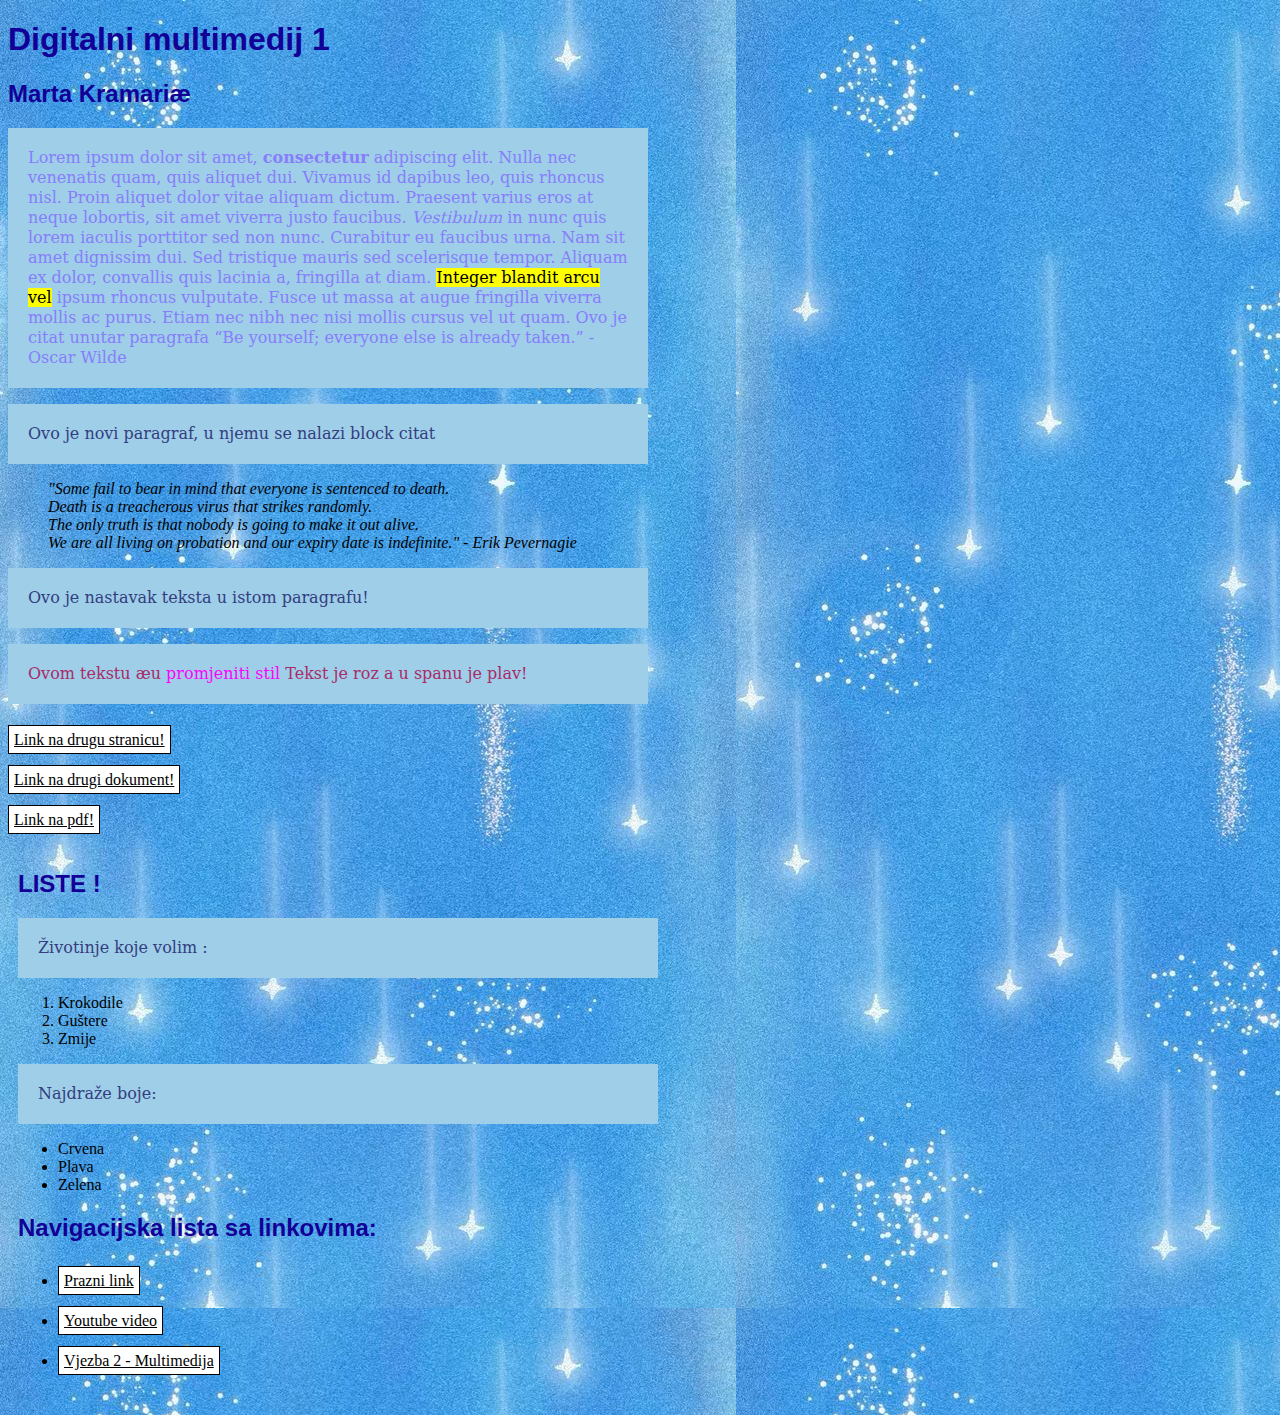
<file: index.html>
<!doctype html>
<html>
<head>
<meta charset="utf-8">
<title>moj html dokument</title>
<link rel="stylesheet" href="stil.css"/>
</head>
<body class="pozadina">
<h1 style="color:#130097;">Digitalni multimedij 1</h1>
<h2 style="color:#130097;">Marta Kramariæ</h2>
<p class="paragraf_1">Lorem ipsum dolor sit amet, <b>consectetur</b> adipiscing elit. Nulla nec venenatis quam, quis aliquet dui. Vivamus id dapibus leo, quis rhoncus nisl. Proin aliquet dolor vitae aliquam dictum. Praesent varius eros at neque lobortis, sit amet viverra justo faucibus. <i>Vestibulum</i> in nunc quis lorem iaculis porttitor sed non nunc. Curabitur eu faucibus urna. Nam sit amet dignissim dui. Sed tristique mauris sed scelerisque tempor. Aliquam ex dolor, convallis quis lacinia a, fringilla at diam. <mark>Integer blandit arcu vel</mark> ipsum rhoncus vulputate. Fusce ut massa at augue fringilla viverra mollis ac purus. Etiam nec nibh nec nisi mollis cursus vel ut quam.
    Ovo je citat unutar paragrafa <q>Be yourself; everyone else is already taken.</q> - Oscar Wilde
<p>Ovo je novi paragraf, u njemu se nalazi block citat</p>
<blockquote>
    <i>"Some fail to bear in mind that everyone is sentenced to death.
    <br/>Death is a treacherous virus that strikes randomly.
    <br/>The only truth is that nobody is going to make it out alive.
    <br/> We are all living on probation and our expiry date is indefinite."
    - Erik Pevernagie
      </i>
</blockquote>
<p>Ovo je nastavak teksta u istom paragrafu!</p>
<p style="color:#aa2b6a;">Ovom tekstu æu <span style="color:3a2baa;">promjeniti stil</span> Tekst je roz  a u spanu je plav!</p>
<a href="https://www.w3schools.com/">Link na drugu stranicu!</a><br/> 
<a href="vjezba1.html">Link na drugi dokument!</a><br/>
<a href="Dokumenti/10_vjezba_HTML.pdf">Link na pdf!</a>
<div class="novi_blok">
<h2 style="color:#130097;">LISTE !</h2>
<p>Životinje koje volim :</p>
<ol>
    <li>Krokodile</li>
    <li>Guštere</li>
    <li>Zmije</li>
</ol>
<p>Najdraže boje:</p>
<ul>
    <li>Crvena</li>
    <li>Plava</li>
    <li>Zelena</li>
</ul>
<h2 style="color:#130097;">Navigacijska lista sa linkovima:</h2>
<nav>
    <ul>
        <li><a href="#">Prazni link</a></li>
        <li><a href="https://www.youtube.com/watch?v=xaQJbozY_Is">Youtube video</a></li>
        <li><a href="vjezba2.html">Vjezba 2 - Multimedija</a></li>
    </ul>
</nav>
</div>
</body>

</html>
</file>
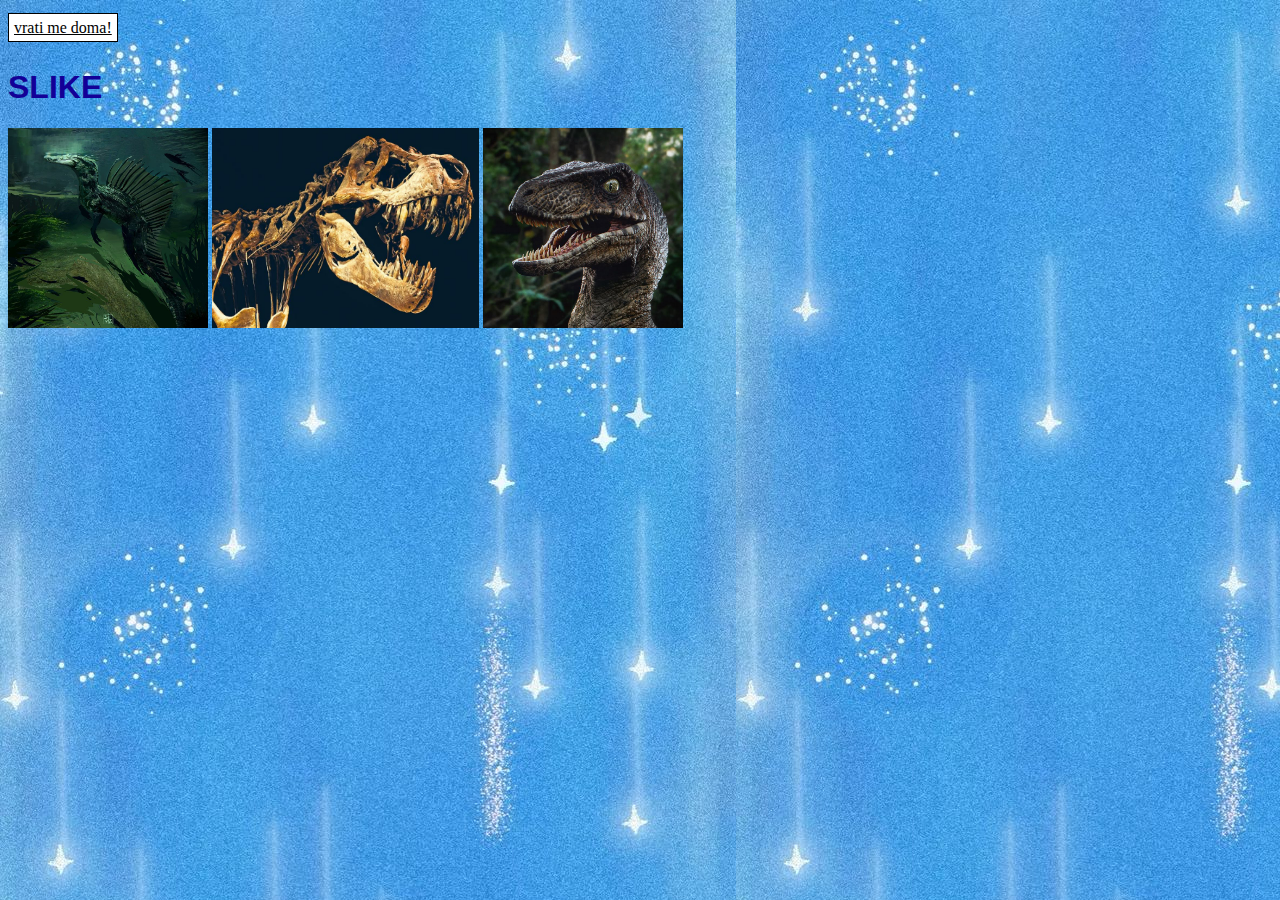
<file: vjezba1.html>
<!doctype html> <html> <head>
<meta charset="utf-8">
<title>vjezba1</title>
<link rel="stylesheet" href="stil.css"/>
</head>
<body class="pozadina">
 <a href="index.html">vrati me doma!</a>
 
 <h1 style="color:#130097;">SLIKE</h1>
 <img src="Slike/01.jpg"/>
 <img src="Slike/02.jpg"/>
 <img src="Slike/03.jpg"/>

</body>

</html>
</file>
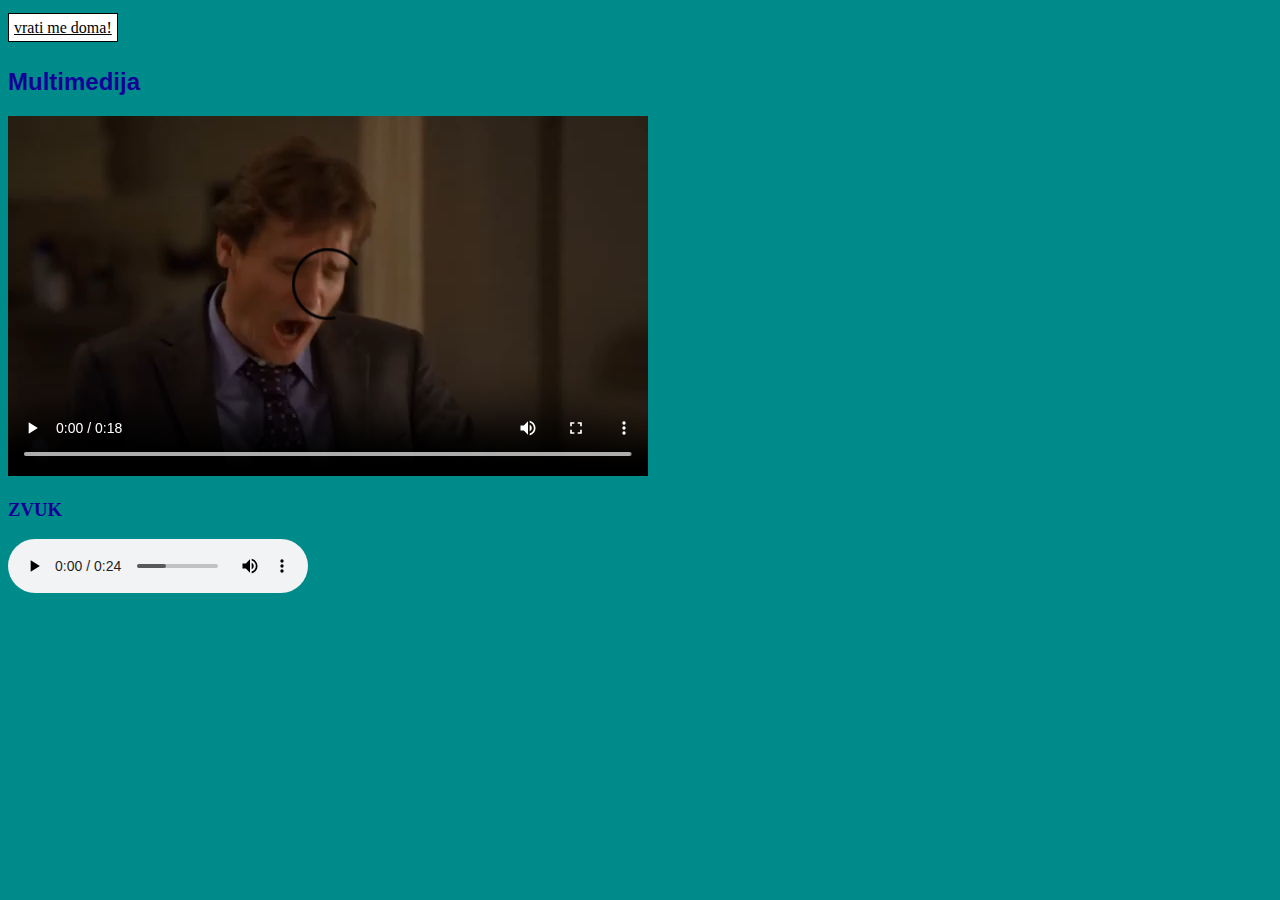
<file: vjezba2.html>
<!doctype html> <html>
<head>
<meta charset="utf-8">
<link rel="stylesheet" href="stil.css"/>
<a href="index.html">vrati me doma!</a>
<title>vjezba 2</title>
</head>
<body class="drugapozadina">
<h2 style="color:#130097;">Multimedija</h2>
<video width="" height="" controls>
<source src="Slike/video.mp4" type="video/mp4"/>
</video>
<h3 style="color:#130097;">ZVUK</h3>
<audio controls>
<source src="Dokumenti/audio.mp3" type="audio/mp3"/>
</audio>
</body>

</html>
</file>
<file: stil.css>
@charset "utf-8";
/* CSS Document */
p {
color: #343d7e;
font-family: Constantia, "Lucida Bright", "DejaVu Serif", Georgia, "serif";
font-size: 16px;
line-height: 20px;
width: 600px;
background-color: #9ecee8;
padding: 20px;
}
.paragraf_1{color:#887dfb; background-color: e8ecff}
.novi_blok {
	background-color:;
	padding:10px;
	margin:0px;
	width:70%;
	
}
h1, h2 {
font-family: Gotham, "Helvetica Neue", Helvetica, Arial, "sans-serif";
color: cadetblue;
}

span{color: rgb(255, 0, 255);}
.pozadina{
background-image:url("Slike/04.jpg"); 
}
.drugapozadina{
background-color: darkcyan;
}
a:link {
	color: black;
    background-color: white;
    padding: 5px;
    line-height: 40px;
    border:1px solid #000000;
	}
a:hover{ 
background-color: darkgray;
}
img {
	height:200px;
}
</file>
